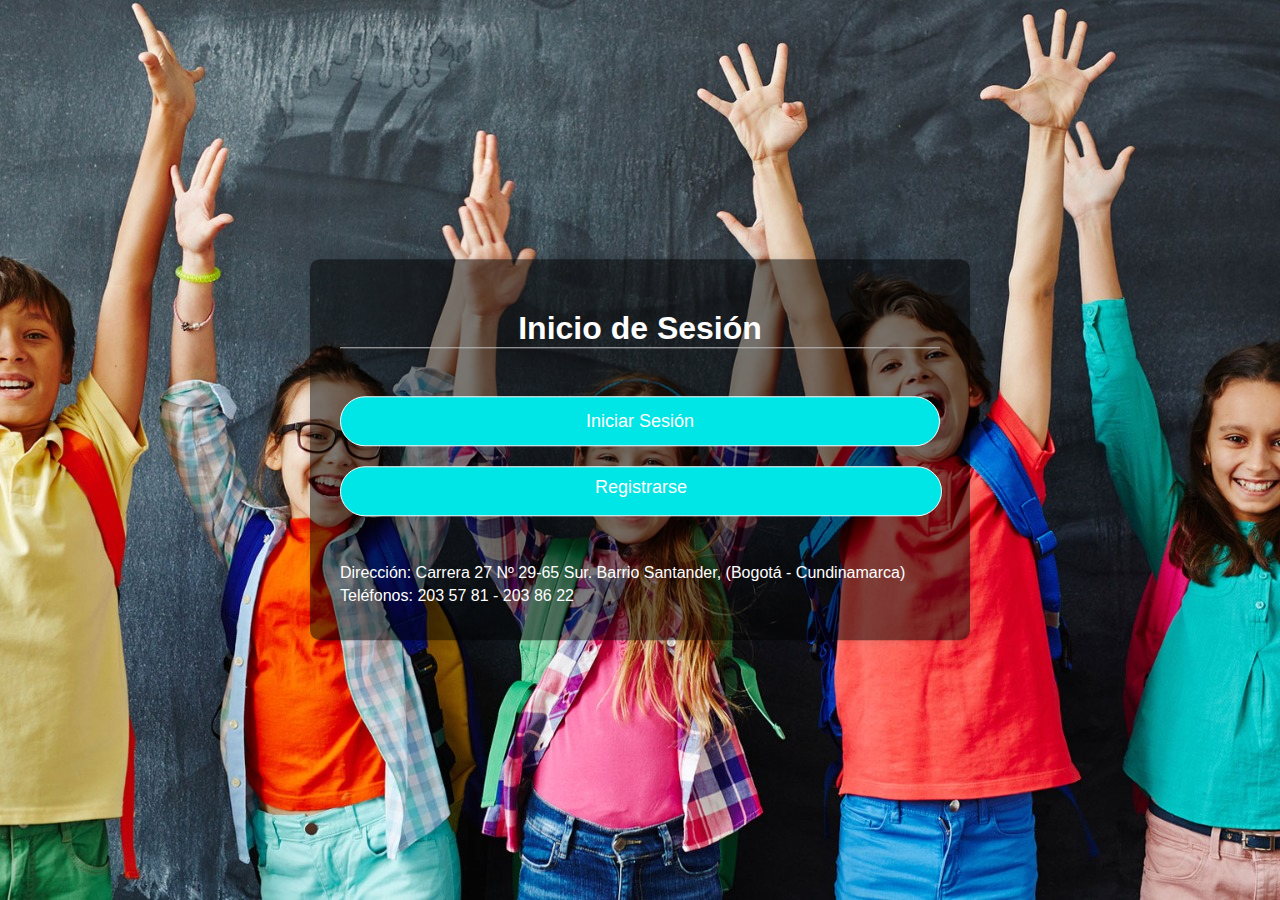
<file: index.html>
<!DOCTYPE html>
<html lang="es">
<head>
    <meta charset="UTF-8">
    <meta name="viewport" content="width=device-width, initial-scale=1.0">
    <link rel="stylesheet" href="estilos.css">
    <title>Matrículas Colegio Nuestra Señora de la Paz</title>
    <script>
    function validarFormulario() {
        var correo = document.getElementById("correo").value;
        var contraseña = document.getElementById("contraseña").value;

        if (correo == "" || contraseña == "") {
            alert("Todos los campos son obligatorios.");
            return false;
        }

    
        var correoRegex = /^[^\s@]+@[^\s@]+\.[^\s@]+$/;
        if (!correoRegex.test(correo)) {
            alert("Por favor, introduce un correo electrónico válido.");
            return false;
        }

        return true; 
    }
    </script>
</head>
<body>

<div class="formulario">
    <h1>Inicio de Sesión</h1>
    <form method="post" action="login.php" onsubmit="return validarFormulario()">
        
        <br>
        <input type="submit" class="btn" value="Iniciar Sesión">
    </form>
    
    <div class="botones">
        <a href="registro.html" class="btn">Registrarse</a>
        <br><br>
    </div>

    <div class="contact-info">
        <p>Dirección: Carrera 27 Nº 29-65 Sur. Barrio Santander, (Bogotá - Cundinamarca)</p>
        <p>Teléfonos: 203 57 81 - 203 86 22</p>
    </div>
</div>

</body>
</html>
</file>
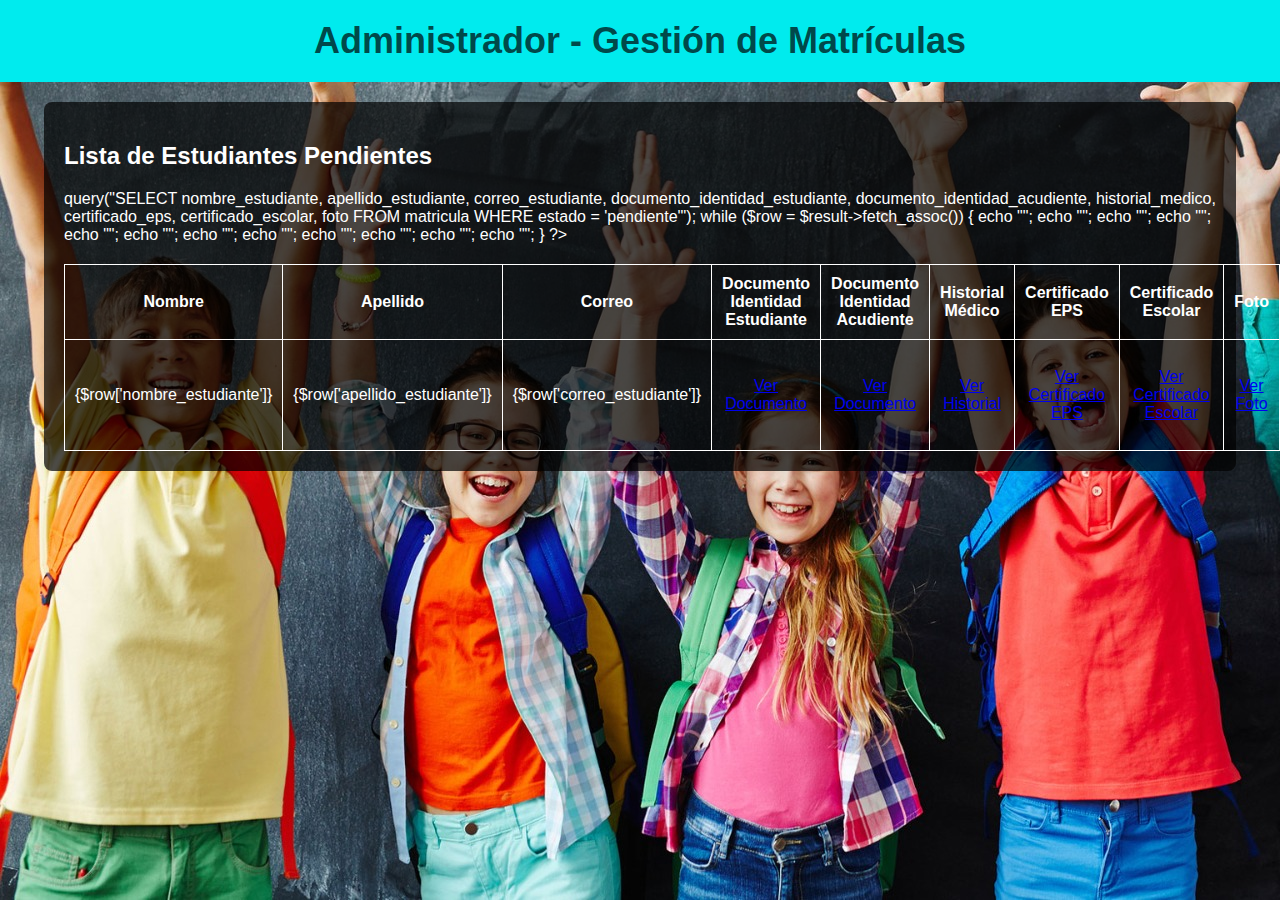
<file: administrador.html>
<!DOCTYPE html>
<html lang="es">
<head>
    <meta charset="UTF-8">
    <meta name="viewport" content="width=device-width, initial-scale=1.0">
    <title>Administrador</title>
    <style>
        body {
            background-image: url("img/fondo.jpg");
            background-size: cover; 
            background-repeat: no-repeat; 
            background-attachment: fixed; 
            margin: 0;
            font-family: Arial, sans-serif; 
            color: white;
        }

        .banner {
            background-color: #00ebee; 
            padding: 20px;
            text-align: center;
        }

        .banner h1 {
            color: rgba(0, 0, 0, 0.7); 
            font-size: 36px; 
            margin: 0;
        }

        .container {
            background-color: rgba(0, 0, 0, 0.7); 
            padding: 20px;
            border-radius: 8px; 
            margin: 20px auto;
            width: 90%;
            max-width: 1200px;
        }

        table {
            width: 100%;
            border-collapse: collapse;
            margin-top: 20px;
        }

        table, th, td {
            border: 1px solid #ffffff;
        }

        th, td {
            padding: 10px;
            text-align: center;
        }

        button {
            margin: 5px;
            padding: 10px;
            background-color: rgba(0,255,0,0.5);
            color: white;
            border: none;
            cursor: pointer;
        }

        button:hover {
            background-color: #45a049;
        }
    </style>
</head>
<body>

    <!-- Banner -->
    <div class="banner">
        <h1>Administrador - Gestión de Matrículas</h1>
    </div>

    <!-- Contenedor principal -->
    <div class="container">
        <h2>Lista de Estudiantes Pendientes</h2>

        <!-- Tabla para listar los datos de los estudiantes -->
        <table>
            <thead>
                <tr>
                    <th>Nombre</th>
                    <th>Apellido</th>
                    <th>Correo</th>
                    <th>Documento Identidad Estudiante</th>
                    <th>Documento Identidad Acudiente</th>
                    <th>Historial Médico</th>
                    <th>Certificado EPS</th>
                    <th>Certificado Escolar</th>
                    <th>Foto</th>
                    <th>Acciones</th>
                </tr>
            </thead>
            <tbody>
                <?php
                $result = $conn->query("SELECT nombre_estudiante, apellido_estudiante, correo_estudiante, documento_identidad_estudiante, documento_identidad_acudiente, historial_medico, certificado_eps, certificado_escolar, foto FROM matricula WHERE estado = 'pendiente'");
                while ($row = $result->fetch_assoc()) {
                    echo "<tr>";
                    echo "<td>{$row['nombre_estudiante']}</td>";
                    echo "<td>{$row['apellido_estudiante']}</td>";
                    echo "<td>{$row['correo_estudiante']}</td>";
                    echo "<td><a href='{$row['documento_identidad_estudiante']}' target='_blank'>Ver Documento</a></td>";
                    echo "<td><a href='{$row['documento_identidad_acudiente']}' target='_blank'>Ver Documento</a></td>";
                    echo "<td><a href='{$row['historial_medico']}' target='_blank'>Ver Historial</a></td>";
                    echo "<td><a href='{$row['certificado_eps']}' target='_blank'>Ver Certificado EPS</a></td>";
                    echo "<td><a href='{$row['certificado_escolar']}' target='_blank'>Ver Certificado Escolar</a></td>";
                    echo "<td><a href='{$row['foto']}' target='_blank'>Ver Foto</a></td>";
                    echo "<td><button>Aprobar</button> <button>Rechazar</button></td>";
                    echo "</tr>";
                }
                ?>
            </tbody>
        </table>
    </div>

</body>
</html>
</file>
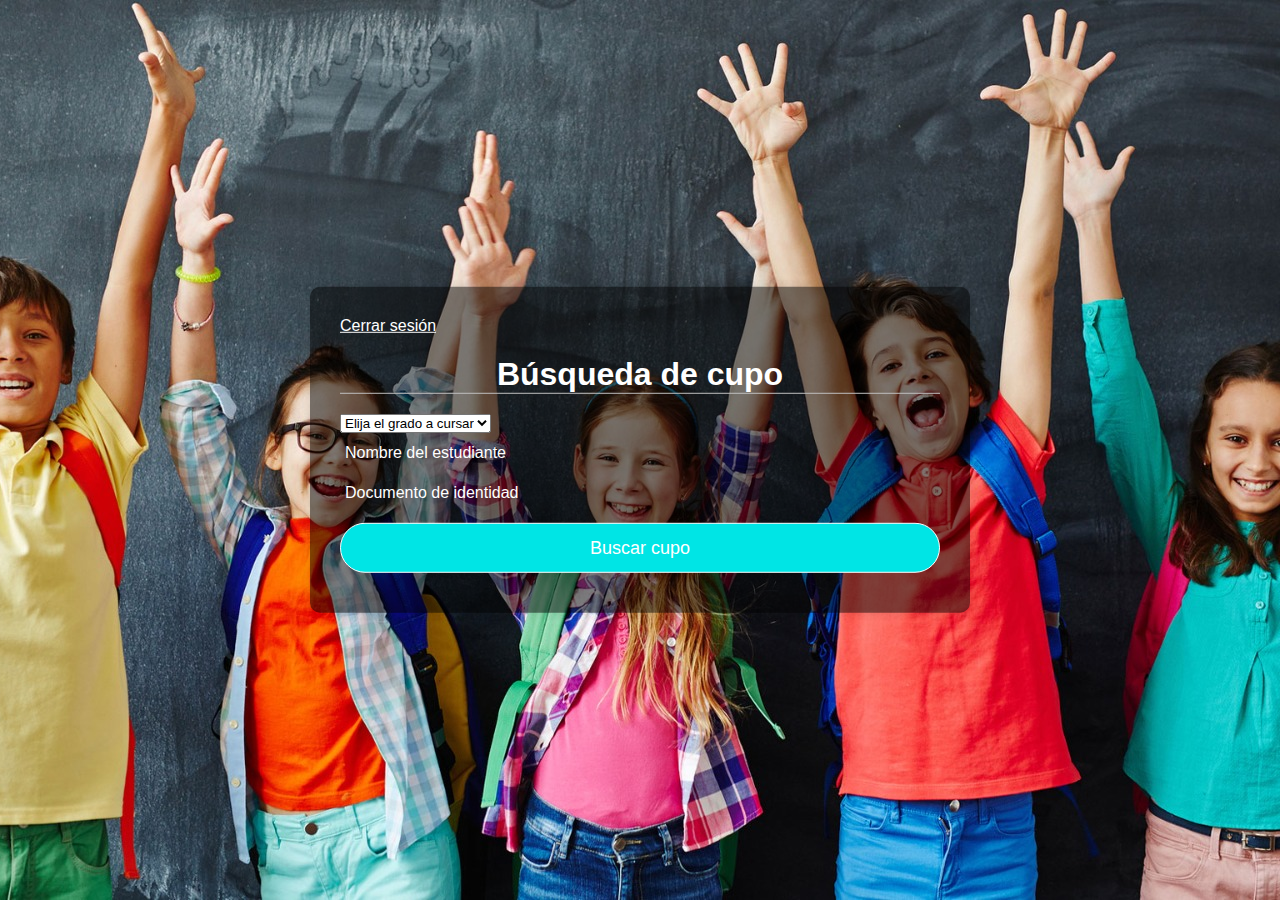
<file: cupos.html>
<!DOCTYPE html>
<html>
<head>
	<meta charset="utf-8">
	<meta name="viewport" content="width=device-width, initial-scale=1">
	<link rel="stylesheet" type="text/css" href="estilos.css">
	<title>Busqueda de cupo</title>
</head>
<body>

<div class="formulario">
	<a class="volver" href="index.html">Cerrar sesión</a>

	<h1>Búsqueda de cupo</h1>
	<form method="post" action="cupos.php">
		<div class="grados">
			<select name="grado" required>
				<option value="" disabled selected>Elija el grado a cursar</option>
				<option value="kinder">Kinder</option>
				<option value="1">1</option>
				<option value="2">2</option>
				<option value="3">3</option>
				<option value="4">4</option>
				<option value="5">5</option>
				<option value="6">6</option>
				<option value="7">7</option>
				<option value="8">8</option>
				<option value="9">9</option>
				<option value="10">10</option>
				<option value="11">11</option>
			</select>
		</div>
	
		<div class="usuario">
			<input type="text" name="nombre" placeholder="Nombre del estudiante" required>
		</div>
	
		<div class="usuario">
			<input type="text" name="documento" placeholder="Documento de identidad" required>
		</div>
	
		<input type="submit" name="buscar_cupo" value="Buscar cupo">
	</form>
</div>

</body>
</html>
</file>
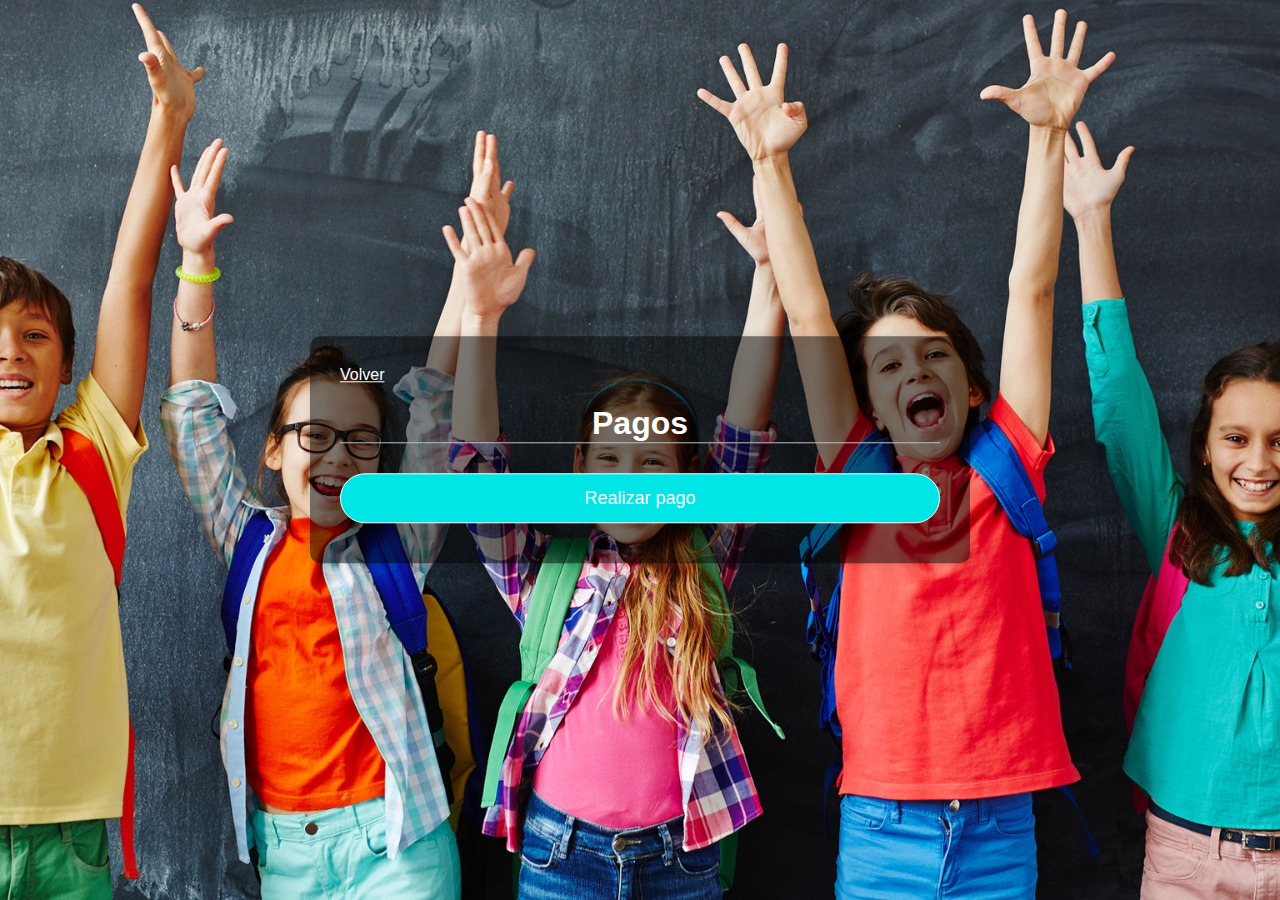
<file: pagos.html>
<!DOCTYPE html>
<html>
<head>
	<meta charset="utf-8">
	<meta name="viewport" content="width=device-width, initial-scale=1">
	<link rel="stylesheet" type="text/css" href="estilos.css">
	<title>pagos</title>
	
<style type="text/css">
/*title{
	margin-bottom: 100px ;
}

h3{
 color: white;
 text-align: center;
}

#caja1{
	background-color: gray;
	width: 250px;
	border-radius: 10px;
	margin-left: 180px;
	}
#caja2{
	background-color: gray;
	width: 250px;
	border-radius: 10px;
	margin-left: 180px;
	}
	.volver{
		color: white;
	}
*/
</style>
</head>
<body>

<div class="formulario">

	<a class="volver" href="index.html">Volver</a>

	<h1>Pagos</h1>

	<form method="post">
						
		<input type="submit" value="Realizar pago"></input>	

</form>

</div>


</body>
</html>
</file>
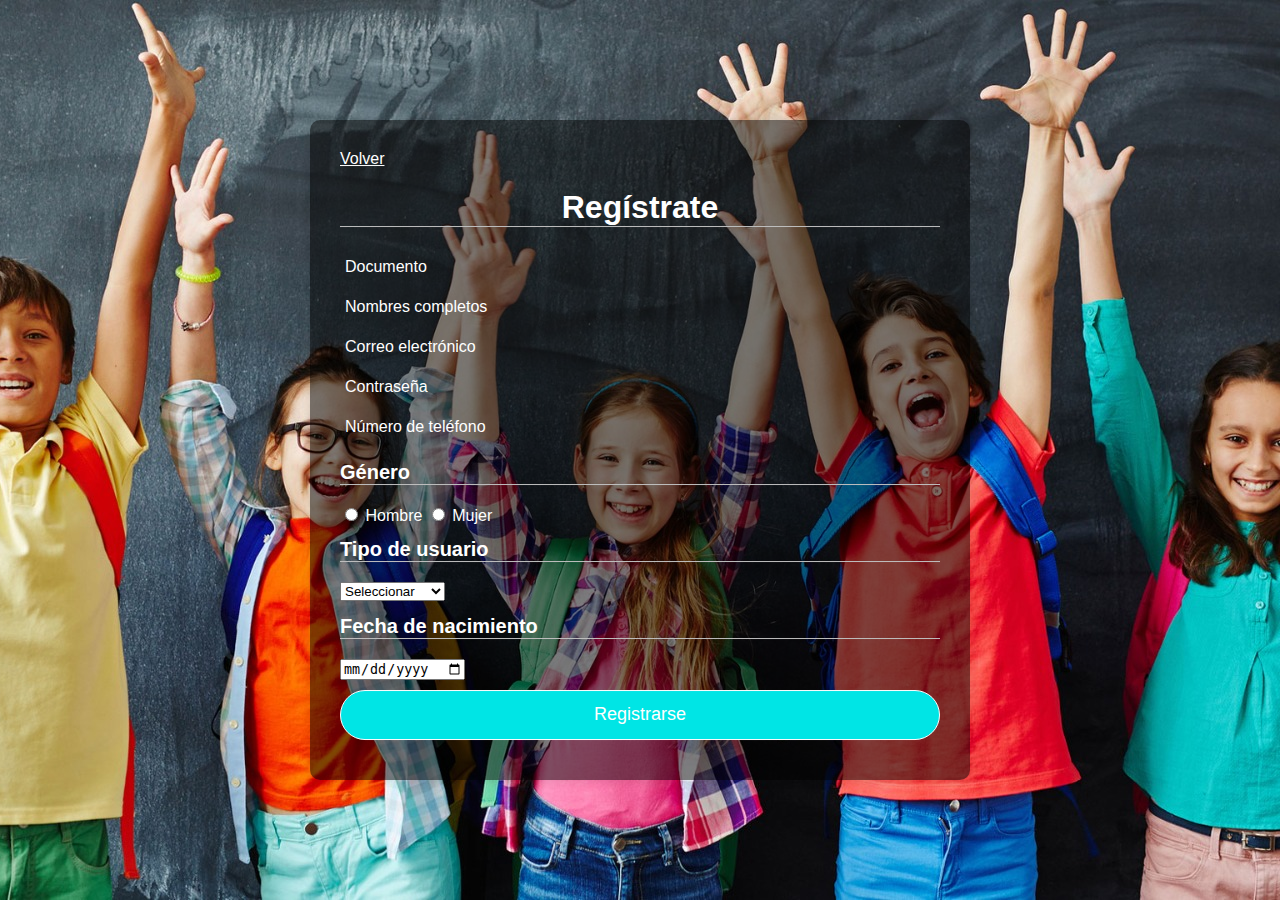
<file: registro.html>
<!DOCTYPE html>
<html lang="es">
<head>
    <meta charset="utf-8">
    <meta name="viewport" content="width=device-width, initial-scale=1">
    <link rel="stylesheet" type="text/css" href="estilos.css">
    <title>Registro</title>
</head>
<body>
  <!--  <style>
        .genero h1{
           text-align: left;
           color: white;
           font-size: 20px;
        }
        .usuario h1{
           text-align: left;
           color: white;
           font-size: 20px;
        }
        .fecha h1{
           text-align: left;
           color: white;
           font-size: 20px;
        }
        .genero{
            color: white;
            text-align: left;
        }
        .volver{
            
            color:white;

        }
    </style>-->

<div class="formulario">
    <a class="volver" href="index.html">Volver</a>

    <h1>Regístrate</h1>

    <form method="post" action="registro.php">
        <div class="usuario">
            <input type="text" name="documento" placeholder="Documento" required pattern="\d+" title="Solo se permiten números">
        </div>
        <div class="usuario">
            <input type="text" name="nombres_completos" placeholder="Nombres completos" required pattern="[A-Za-z\s]+" title="Solo se permiten letras y espacios">
        </div>

        <div class="usuario">
            <input type="email" name="email" placeholder="Correo electrónico" required>
        </div>

        <div class="usuario">
            <input type="password" name="contraseña" placeholder="Contraseña" required>
        </div>

        <div class="usuario">
            <input type="text" name="numero_de_telefono" placeholder="Número de teléfono" required pattern="\d+" title="Solo se permiten números">
        </div>
        <div class="genero">
            <h1>Género</h1>
            <input id="hombre" type="radio" name="genero" value="hombre">
            <label for="hombre">Hombre</label>
            <input id="mujer" type="radio" name="genero" value="mujer">
            <label for="mujer">Mujer</label>
        </div>
        <div class="usuario">
            <h1>Tipo de usuario</h1>
            <select name="tipo_usuario" required>
                <option value="">Seleccionar</option>
                <option value="administrador">Administrador</option>
                <option value="acudiente">Acudiente</option>
            </select>
        </div>
        <div class="fecha">
            <h1>Fecha de nacimiento</h1>
            <input type="date" name="fecha_de_nacimiento" required>
        </div>

        <input type="submit" name="submit" value="Registrarse">
    </form>
</div>

<script>
    document.querySelector('input[name="documento"]').addEventListener('input', function (e) {
        this.value = this.value.replace(/[^0-9]/g, '');
    });
    document.querySelector('input[name="nombres_completos"]').addEventListener('input', function (e) {
        this.value = this.value.replace(/[^a-zA-Z\s]/g, '');
    });
</script>

</body>
</html>
</file>
<file: estilos.css>
body {
    display: flex;
    justify-content: center;
    align-items: center;
    min-height: 100vh;
    margin: 0;
    padding: 0;
    font-family: sans-serif;
    background: url(img/fondo.jpg) no-repeat;
    background-size: cover;
    background-position: center;
}


.banner {
    position: fixed;
    top: 0;
    left: 0;
    width: 100%;
    background-color: rgba(0, 0, 0, 0.7);
    color: white;
    text-align: center;
    padding: 20px 0;
    z-index: 1000;
    box-shadow: 0 2px 5px rgba(0, 0, 0, 0.2);
}

.banner h1 {
    margin: 0;
    font-size: 24px;
}


.container {
    margin-top: 100px;
}

.container {
    text-align: center;
}


.formulario {
    position: absolute;
    top: 50%;
    left: 50%;
    transform: translate(-50%, -50%);
    width: 600px;
    background: rgba(0, 0, 0, 0.5);
    padding: 30px;
    border-radius: 10px;
    box-shadow: 0 0 10px rgba(0, 0, 0, .1);
}

.formulario h1 {
    color: white;
    margin-bottom: 20px;
    text-align: center;
    border-bottom: 1px solid silver;
}

.btn {
    display: inline-block;
    width: 100%;
    height: 28px;
    border: 1px solid;
    padding: 10px 0;
    margin: 10px 0;
    background-color: #00e5e5;
    color: white;
    text-decoration: none;
    border-radius: 25px;
    font-size: 18px;
    transition: background-color 0.3s ease;
    text-align: center; 
    outline: none;
}

.btn:hover {
    background-color: #00bfbf;
}
input[type="submit"] {
    width: 100%;
    height: 50px;
    border: 1px solid;
    padding: 10px 0;
    margin: 10px 0;
    background: #00e5e5;
    color: white;
    text-decoration: none;
    border-radius: 25px;
    font-size: 18px;
    transition: background-color 0.3s ease;
    text-align: center; 
    outline: none;
}

input[type="submit"]:hover {
    border-color: #00ebee;
    transition: .5s;
}

.social-links a {
    color: white;
    margin: 0 10px;
    font-size: 24px;
    text-decoration: none;
}

.contact-info {
    color: white;
    margin-top: 20px;
}

.contact-info p {
    margin: 5px 0;
}
@media screen and (max-width: 768px) {
    .formulario {
        width: 90%;
    }
}
.usuario input {
    width: 100%;
    padding: 0 5px;
    height: 40px;
    font-size: 16px;
    border: none;
    background: none;
    outline: none;
    color: white;
}

.usuario input::placeholder {
    color: white;
}

.genero h1{
    text-align: left;
    color: white;
    font-size: 20px;
 }
 .usuario h1{
    text-align: left;
    color: white;
    font-size: 20px;
 }
 .fecha h1{
    text-align: left;
    color: white;
    font-size: 20px;
 }
 .genero{
     color: white;
     text-align: left;
 }
 .volver{
     
     color:white;

 }

 
title{
	margin-bottom: 100px ;
}

h3{
 color: white;
 text-align: center;
}

#caja1{
	background-color: gray;
	width: 250px;
	border-radius: 10px;
	margin-left: 180px;
	}
#caja2{
	background-color: gray;
	width: 250px;
	border-radius: 10px;
	margin-left: 180px;
	}
	.volver{
		color: white;
	}
</file>
